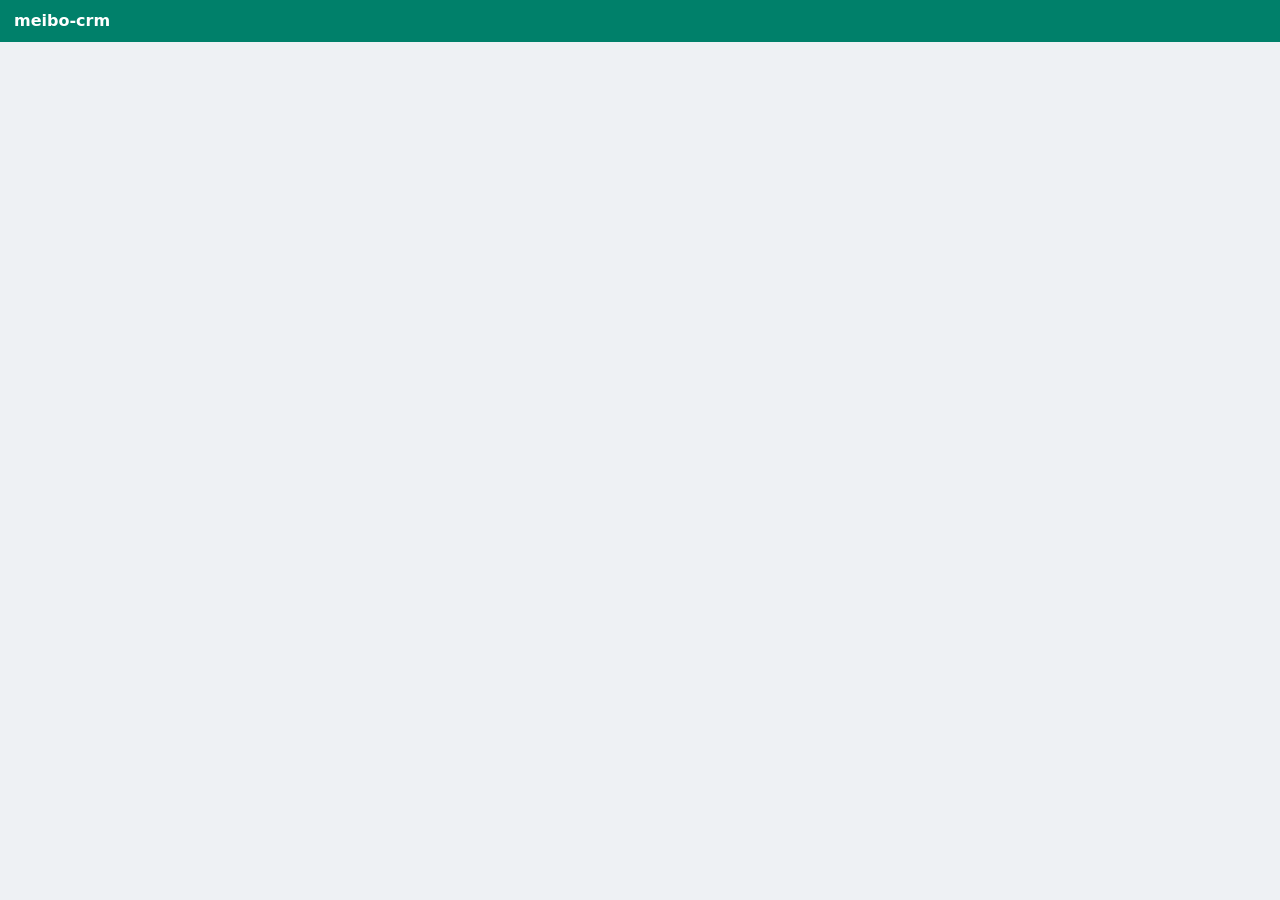
<file: meibo-crm/app/web/index.html>
<!DOCTYPE html>
<html lang="ja">
<head>
<meta charset="utf-8">
<meta name="viewport" content="width=device-width, initial-scale=1, viewport-fit=cover">
<title>meibo-crm</title>
<style>
  :root { --ink:#1c2630; --mut:#6b7785; --line:#d5dbe2; --acc:#00806a; --on:#00a884; --bg:#eef1f4; }
  * { box-sizing:border-box; }
  body { margin:0; font:15px/1.4 system-ui,"Hiragino Sans","Yu Gothic",Meiryo,sans-serif; background:var(--bg); color:var(--ink); }
  header { background:var(--acc); color:#fff; padding:10px 14px; display:flex; justify-content:space-between; align-items:center; gap:8px; position:sticky; top:0; z-index:5; }
  header b { font-size:16px; }
  main { padding:12px; max-width:900px; margin:0 auto; }
  .card { background:#fff; border-radius:10px; padding:14px; box-shadow:0 1px 0 var(--line); margin-bottom:12px; }
  input, select { font:inherit; padding:8px 10px; border:1px solid var(--line); border-radius:8px; }
  input.m { width:100%; }
  button { font:inherit; padding:8px 12px; border:1px solid var(--line); background:#fff; border-radius:8px; cursor:pointer; }
  button.p { background:var(--acc); color:#fff; border-color:var(--acc); }
  button:disabled { opacity:.45; cursor:default; }
  .err { color:#b91c1c; font-size:14px; min-height:1.2em; }
  .people { display:flex; flex-wrap:wrap; gap:6px; }
  .people button.on { background:var(--acc); color:#fff; border-color:var(--acc); }
  .grid { display:grid; grid-template-columns:170px 1fr; border:1px solid var(--line); border-radius:8px; overflow:hidden; background:#fff; }
  .grid > div { padding:7px 8px; border-bottom:1px solid #eef1f4; min-width:0; }
  .grid > .k { background:#f6f8fa; font-weight:600; font-size:13px; }
  .grid > .sec { grid-column:1 / -1; background:#e9eef3; color:var(--acc); font-weight:700; font-size:12px; }
  .grid > .v { display:flex; flex-wrap:wrap; gap:6px; align-items:center; }
  .chk { display:inline-flex; gap:4px; align-items:center; border:1px solid var(--line); border-radius:6px; padding:4px 8px; cursor:pointer; background:#fff; }
  .chk.on { background:#e3f5f0; border-color:var(--on); }
  .hint { font-size:12px; color:var(--mut); }
  input.s { width:64px; text-align:center; }
  textarea { font:inherit; width:100%; border:1px solid var(--line); border-radius:8px; padding:6px; min-height:50px; }
  @media (max-width:640px) { .grid { grid-template-columns:110px 1fr; } }
</style>
</head>
<body>
<header><b>meibo-crm</b><span id="who"></span></header>
<main>
  <div class="card" id="auth" style="display:none">
    <div style="display:flex;gap:8px;flex-wrap:wrap">
      <input id="au" autocomplete="username">
      <input id="ap" type="password" autocomplete="current-password">
      <button class="p" id="ago"></button>
      <button id="asw"></button>
    </div>
    <p class="hint" id="ahint"></p>
    <div class="err" id="aerr"></div>
  </div>
  <div id="app" style="display:none">
    <div class="card"><div class="hint" id="dayline"></div><div class="people" id="people"></div>
      <div style="margin-top:10px"><button id="prt"></button> <span class="hint" id="prthint"></span></div></div>
    <div class="card" id="formcard"></div>
  </div>
</main>
<script>
// ---------- language: Russian if the device language is Russian, otherwise Japanese ----------
const LANG = ((navigator.language || (navigator.languages && navigator.languages[0]) || '') + '').toLowerCase().startsWith('ru') ? 'ru' : 'ja';
document.documentElement.lang = LANG;
const TR = {
  ja: {
    login:'ログイン', register:'新規登録', name:'ユーザー名', pass:'パスワード（8文字以上）', firstAdmin:'最初に登録した方が管理者になります。他の方は承認を待ちます。',
    regOk:'登録しました。管理者の承認後にログインできます。', wrong:'ユーザー名またはパスワードが違います', pending:'管理者の承認待ちです', blocked:'このアカウントは利用できません',
    exists:'このユーザー名は使われています', weak:'パスワードは8文字以上', nameErr:'ユーザー名は2〜32文字、空白なし', err:'エラーが発生しました',
    today:'本日', meAs:'あなた', notLinked:'名簿の名前に紐づいていません', onlyView:'閲覧のみ', noOne:'本日の利用者はいません',
    pickPerson:'利用者を選んでください', pickHint:'未記入の欄は一度だけ記入できます。修正は5分以内に、記入した本人が行えます。', viewOnly:'閲覧のみ',
    printSheet:'名簿を印刷', printHint:'名簿の様式で印刷', printOff:'名簿が利用できません', popup:'ポップアップを許可してください',
    lockMsg:'修正は記入から5分以内に、記入した本人のみ可能です', notYours:'この方はあなたの担当ではありません', notToday:'本日の利用者ではありません', notSaved:'保存できませんでした',
    logout:'ログアウト', home:'自宅', pending2:'',
    sec:{basic:'基本', bowel:'排泄', vitals:'バイタル', meal:'食事（A/B、X＝キャンセル）', meds:'服薬・臨薬', care:'ケア', act:'アクト', bill:'請求関係'},
    rows:{send:'送迎・訪問等', note:'注意点', lastBm:'最終排便', bmDays:'排便－日数', vitals:'BP / P / KT', meal:'食事', oyatsu:'おやつ', meds:'服薬', rinyaku:'臨薬', oral:'口腔ケア', seiyo:'整容', bath:'入浴', act:'1–7', bill:'請求'},
    ph:{send:'送迎・訪問など', note:'重要な情報', lastBm:'日付・時刻', oyatsu:'おやつ', rinyaku:'抗生物質 など', up:'上', low:'下', wash:'洗濯'},
    lab:{朝:'朝',昼:'昼',夕:'夕',翌朝:'翌朝',貼り薬:'貼り薬',寝る前:'寝る前',髭剃り:'髭剃り',爪切り:'爪切り',電気器具:'電気器具',洗濯:'洗濯',入浴:'入浴'}
  },
  ru: {
    login:'Вход', register:'Регистрация', name:'Имя пользователя', pass:'Пароль (от 8 знаков)', firstAdmin:'Первый зарегистрированный станет администратором. Остальные ждут подтверждения.',
    regOk:'Регистрация принята. Войти можно после подтверждения администратором.', wrong:'Неверное имя или пароль', pending:'Ждёт подтверждения администратора', blocked:'Аккаунт недоступен',
    exists:'Имя уже занято', weak:'Пароль от 8 знаков', nameErr:'Имя: 2–32 знака, без пробелов', err:'Произошла ошибка',
    today:'Сегодня', meAs:'Вы', notLinked:'не привязаны к имени в списке работников', onlyView:'только просмотр', noOne:'Сегодня никого нет',
    pickPerson:'Выберите человека', pickHint:'Пустое поле записывается один раз. Исправить может записавший, в течение 5 минут.', viewOnly:'только просмотр',
    printSheet:'Печать листа', printHint:'полный лист в дизайне meibo', printOff:'Лист недоступен', popup:'Разрешите всплывающие окна',
    lockMsg:'Исправлять можно только 5 минут после записи и только записавшему. Обратитесь к модератору.', notYours:'Это не ваш работник.', notToday:'Этого человека нет в списке сегодня', notSaved:'Не сохранено',
    logout:'Выйти', home:'дом',
    sec:{basic:'Основное', bowel:'Стул', vitals:'Показатели', meal:'Питание (A/B, X = отмена)', meds:'Лекарства', care:'Уход', act:'Активность', bill:'Счета'},
    rows:{send:'Перевозка / визиты', note:'Заметка (важное)', lastBm:'Последний стул', bmDays:'Дней без стула', vitals:'АД / пульс / t°', meal:'Питание', oyatsu:'Перекус', meds:'Лекарства', rinyaku:'Разовые лекарства', oral:'Уход за полостью рта', seiyo:'Гигиена', bath:'Душ / ванна', act:'1–7', bill:'Счета'},
    ph:{send:'перевозка, визиты', note:'важное', lastBm:'дата, время', oyatsu:'перекус', rinyaku:'антибиотики и др.', up:'верх', low:'низ', wash:'стирка'},
    lab:{朝:'Утро',昼:'День',夕:'Вечер',翌朝:'Утро след.',貼り薬:'Пластырь',寝る前:'Перед сном',髭剃り:'Бритьё',爪切り:'Ногти',電気器具:'Электричество',洗濯:'Стирка',入浴:'Ванна'}
  }
};
const T = (k) => { const parts = k.split('.'); let v = TR[LANG]; for (const p of parts) { v = v && v[p]; } return (v === undefined ? (TR.ja[parts[0]] && parts.reduce((a,p)=>a&&a[p], TR.ja)) : v) || k; };
const L = (k) => TR[LANG].lab[k] || k;

const MEALS=['朝','昼','夕'], MEDS=['朝','昼','夕','翌朝','貼り薬','寝る前'], ORAL=['朝','昼','夕'], SEIYO=['髭剃り','爪切り'], ACT=[1,2,3,4,5,6,7], BILL=['電気器具','洗濯'];
let ME=null, PEOPLE=[], CUR=null, ENT={}, CAN=false, mode='login';
const api=(a,body)=>fetch('api.php?a='+a,{method:body?'POST':'GET',headers:{'Content-Type':'application/json'},body:body?JSON.stringify(body):undefined}).then(async r=>({status:r.status,j:await r.json().catch(()=>({}))}));
const esc=s=>String(s??'').replace(/[&<>"]/g,c=>({'&':'&amp;','<':'&lt;','>':'&gt;','"':'&quot;'}[c]));

function showAuth(){ document.getElementById('auth').style.display=''; document.getElementById('app').style.display='none';
  document.getElementById('au').placeholder=T('name'); document.getElementById('ap').placeholder=T('pass');
  document.getElementById('ago').textContent=mode==='login'?T('login'):T('register');
  document.getElementById('asw').textContent=mode==='login'?T('register'):T('login');
  document.getElementById('ahint').textContent=mode==='login'?'':T('firstAdmin'); }
document.getElementById('asw').onclick=()=>{mode=mode==='login'?'register':'login';document.getElementById('aerr').textContent='';showAuth();};
document.getElementById('ago').onclick=async()=>{
  const body={u:document.getElementById('au').value.trim(),p:document.getElementById('ap').value};
  const r=await api(mode==='login'?'login':'register',body), err=document.getElementById('aerr');
  if(mode==='register'&&r.j.ok){ err.textContent=r.j.status==='pending'?T('regOk'):''; if(r.j.status==='active'){mode='login';boot();} return; }
  if(mode==='login'&&r.j.ok){boot();return;}
  const map={wrong:'wrong',pending:'pending',blocked:'blocked',exists:'exists',weak:'weak',name:'nameErr'};
  err.textContent=T(map[r.j.error]||'err');
};

async function boot(){
  const r=await api('me'); if(r.status!==200){ showAuth(); return; }
  ME=r.j.user; document.getElementById('who').textContent=ME.username+(ME.role==='admin'?' (admin)':'')+' · ';
  document.getElementById('auth').style.display='none'; document.getElementById('app').style.display='';
  document.getElementById('dayline').textContent=T('today')+': '+r.j.day+(ME.staff_name?' · '+T('meAs')+': '+ME.staff_name:' · '+T('notLinked'));
  document.getElementById('prt').textContent=T('printSheet'); document.getElementById('prthint').textContent=T('printHint');
  await loadPeople();
}
async function loadPeople(){
  const r=await api('people'); PEOPLE=r.j.people||[]; CAN=!!r.j.can_write;
  document.getElementById('people').innerHTML=PEOPLE.map(p=>`<button data-k="${esc(p.person_key)}" class="${CUR===p.person_key?'on':''}">${esc(p.name)}${p.kind==='visit'?' ('+T('home')+')':''}</button>`).join('')||`<span class="hint">${T('noOne')}</span>`;
  document.querySelectorAll('#people button').forEach(b=>b.onclick=()=>openPerson(b.dataset.k));
  if(!CAN) document.getElementById('dayline').textContent+=' · '+T('viewOnly');
}
async function openPerson(k){ CUR=k; await loadPeople(); const r=await api('entries',{person:k}); ENT={};
  (r.j.entries||[]).forEach(e=>ENT[e.field]=e); drawForm(); }
function val(f){ return ENT[f]?ENT[f].value:''; }
function locked(f){ const e=ENT[f]; if(!e||e.value==='') return false; if(!ME) return true; if(ME.role==='admin') return false;
  return !(Number(e.set_by)===Number(ME.id)&&Math.floor(Date.now()/1000)-Number(e.set_at)<=300); }
function chk(f,label){ const on=val(f)==='1'; const dis=!CAN||locked(f); return `<label class="chk ${on?'on':''}"><input type="checkbox" data-f="${esc(f)}" ${on?'checked':''} ${dis?'disabled':''}>${esc(label)}</label>`; }
function txt(f,ph,cls){ const dis=!CAN||locked(f); return `<input class="${cls||'m'}" data-f="${esc(f)}" value="${esc(val(f))}" placeholder="${esc(ph||'')}" ${dis?'disabled':''}>`; }
function drawForm(){
  const p=PEOPLE.find(x=>x.person_key===CUR); if(!p){ document.getElementById('formcard').innerHTML=`<div class="hint">${T('pickPerson')}</div>`; return; }
  const S=T('sec'), R=T('rows'), P=T('ph');
  const mealRow=m=>`<span style="display:inline-flex;gap:4px;align-items:center"><b>${m}</b>${txt('meal.'+m+'.a','',"s")}/${txt('meal.'+m+'.b','',"s")} ${chk('meal.'+m+'.x','X')}</span>`;
  document.getElementById('formcard').innerHTML=`<div class="hint" style="margin-bottom:8px">${esc(p.name)}${p.kind==='visit'?' · '+T('home'):''} · ${CAN?T('pickHint'):T('viewOnly')}</div>
  <div class="grid">
    <div class="sec">${S.basic}</div>
    <div class="k">${R.send}</div><div class="v">${txt('send',P.send)}</div>
    <div class="k">${R.note}</div><div class="v">${txt('note',P.note)}</div>
    <div class="sec">${S.bowel}</div>
    <div class="k">${R.lastBm}</div><div class="v">${txt('lastBm',P.lastBm)}</div>
    <div class="k">${R.bmDays}</div><div class="v">${txt('bmDays','','s')}</div>
    <div class="sec">${S.vitals}</div>
    <div class="k">${R.vitals}</div><div class="v">${txt('bpU',P.up,'s')} / ${txt('bpL',P.low,'s')} P ${txt('pul','','s')} KT ${txt('kt','','s')}</div>
    <div class="sec">${S.meal}</div>
    <div class="k">${R.meal}</div><div class="v">${MEALS.map(mealRow).join('')}</div>
    <div class="k">${R.oyatsu}</div><div class="v">${txt('oyatsu',P.oyatsu)}</div>
    <div class="sec">${S.meds}</div>
    <div class="k">${R.meds}</div><div class="v">${MEDS.map(k=>chk('med.'+k,L(k))).join('')}</div>
    <div class="k">${R.rinyaku}</div><div class="v">${txt('rinyaku',P.rinyaku)}</div>
    <div class="sec">${S.care}</div>
    <div class="k">${R.oral}</div><div class="v">${ORAL.map(k=>chk('oral.'+k,L(k))).join('')}</div>
    <div class="k">${R.seiyo}</div><div class="v">${SEIYO.map(k=>chk('seiyo.'+k,L(k))).join('')}</div>
    <div class="k">${R.bath}</div><div class="v">${chk('bath',L('入浴'))}</div>
    <div class="sec">${S.act}</div>
    <div class="k">${R.act}</div><div class="v">${ACT.map(i=>chk('act.'+i,String(i))).join('')}</div>
    <div class="sec">${S.bill}</div>
    <div class="k">${R.bill}</div><div class="v">${BILL.map(k=>chk('bill.'+k,L(k))).join('')} ${txt('wash',P.wash,'s')}</div>
  </div>`;
  document.querySelectorAll('#formcard [data-f]').forEach(el=>{
    const save=async v=>{ const r=await api('save',{person:CUR,field:el.dataset.f,value:v});
      if(r.j.ok){ ENT[el.dataset.f]={value:v,set_by:ME.id,set_at:Math.floor(Date.now()/1000)}; drawForm(); }
      else { const m={locked:'lockMsg',not_yours:'notYours',not_today:'notToday'}; alert(T(m[r.j.error]||'notSaved')); } };
    if(el.type==='checkbox') el.onchange=()=>save(el.checked?'1':'');
    else el.onchange=()=>save(el.value);
  });
}
document.getElementById('prt').onclick=()=>printSheet();
// prints today's sheet: meibo's own sheet code (sheet-bundle.js) + meibo's styles (sheet.css) + the day's data.
// Worker entries are applied only to this printout. Nothing is written to meibo.
async function printSheet(){
  const r=await api('sheet');
  if(r.status!==200||!r.j.ok){ alert(T('printOff')); return; }
  const snap=JSON.parse(JSON.stringify(r.j.snapshot)), day=r.j.day, ents=r.j.entries||{};
  const MAP={'朝':'morning','昼':'noon','夕':'evening','翌朝':'nextMorning','貼り薬':'patch','寝る前':'bedtime'};
  snap.people.forEach(p=>{
    let name=''; (p.v||[]).forEach(v=>{ if(v.s&&v.s.name) name=v.s.name; });
    const e=ents[name]; if(!e) return;
    let base=null; (p.v||[]).forEach((v,i)=>{ if(i===0) base=v.s; if(v.from<=day) base=v.s; });
    if(!base) return;
    base=JSON.parse(JSON.stringify(base)); base.meds=base.meds||{};
    Object.keys(MAP).forEach(k=>{ if(e['med.'+k]!==undefined) base.meds[MAP[k]]=(e['med.'+k]==='1'); });
    if(e['rinyaku']) base.meds.abx=true;
    if(e['note']) base.note=e['note'];
    p.v=(p.v||[]).filter(v=>v.from!==day).concat([{from:day,s:base}]).sort((x,y)=>x.from<y.from?-1:x.from>y.from?1:0);
  });
  const sheetSrc=await fetch('sheet-bundle.js').then(x=>x.text());
  const css=await fetch('sheet.css').then(x=>x.text());
  const data=JSON.stringify(snap).replace(/</g,'\\u003c');
  const html='<!DOCTYPE html><html lang="ja"><head><meta charset="utf-8"><title>'+day+'_利用者名簿</title><style>'+css+'</style></head><body><div id="sheet"></div><script>'+sheetSrc+'\n;DB='+data+';date='+JSON.stringify(day)+';(function(){var el=document.getElementById("sheet");var o=sheetInner();el.style.setProperty("--r",o.r+"mm");el.innerHTML=o.html;place(el,o);setTimeout(function(){window.print();},300);})();<\/script></body></html>';
  const w=window.open('','_blank'); if(!w){ alert(T('popup')); return; }
  w.document.open(); w.document.write(html); w.document.close();
}
boot();
</script>
</body>
</html>
</file>
